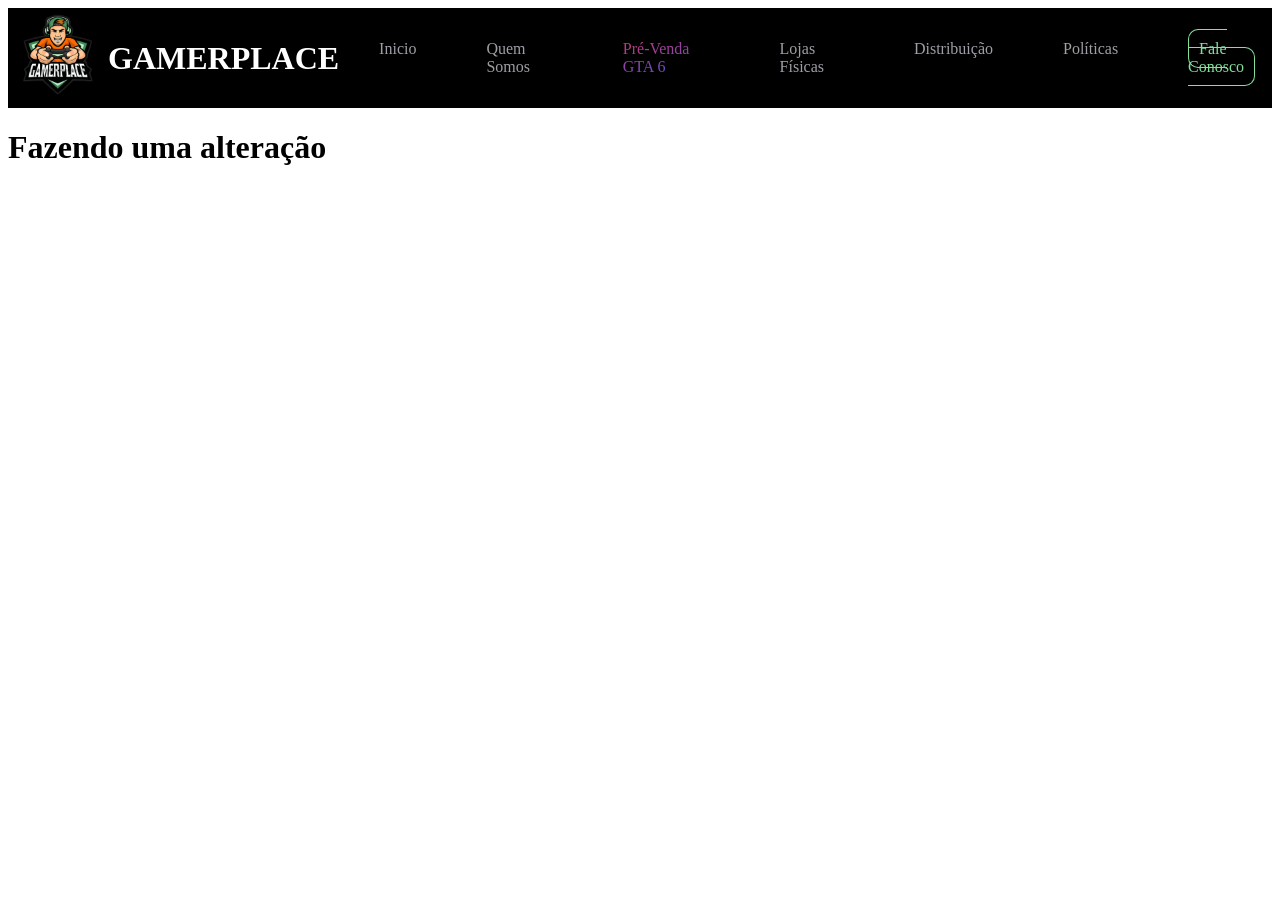
<file: index.html>
<!DOCTYPE html>
<html lang="pt-br">
<head>
    <meta charset="UTF-8">
    <meta name="viewport" content="width=device-width, initial-scale=1.0">
    <title>Document</title>
    <link rel="stylesheet" href="style.css">
</head>
<body>
    <header>

        <div class="logo">
            <img src="marca-Gamerplace.png" alt="" id="logo">
            <h1>GAMERPLACE</h1>
        </div>

        <nav>
            <ul id="lista">
                <li> <a href="" class="laranja"> Inicio </a> </li>
                <li> <a href="" class="laranja"> Quem Somos </a> </li>
                <li> <a href="" id="gta-6"> Pré-Venda GTA 6 </a> </li>
                <li> <a href="" class="laranja"> Lojas Físicas </a> </li>
                <li> <a href="" class="laranja"> Distribuição </a> </li>
                <li> <a href="" class="laranja"> Políticas </a> </li>
                <li> <a href="" id="botao"> Fale Conosco </a> </li>
                
            </ul>
        </nav>
    </header>

    <main>
        <div>
            <h1>Fazendo uma alteração</h1>
        </div>
    </main>
    <footer></footer>
    
</body>
</html>
</file>
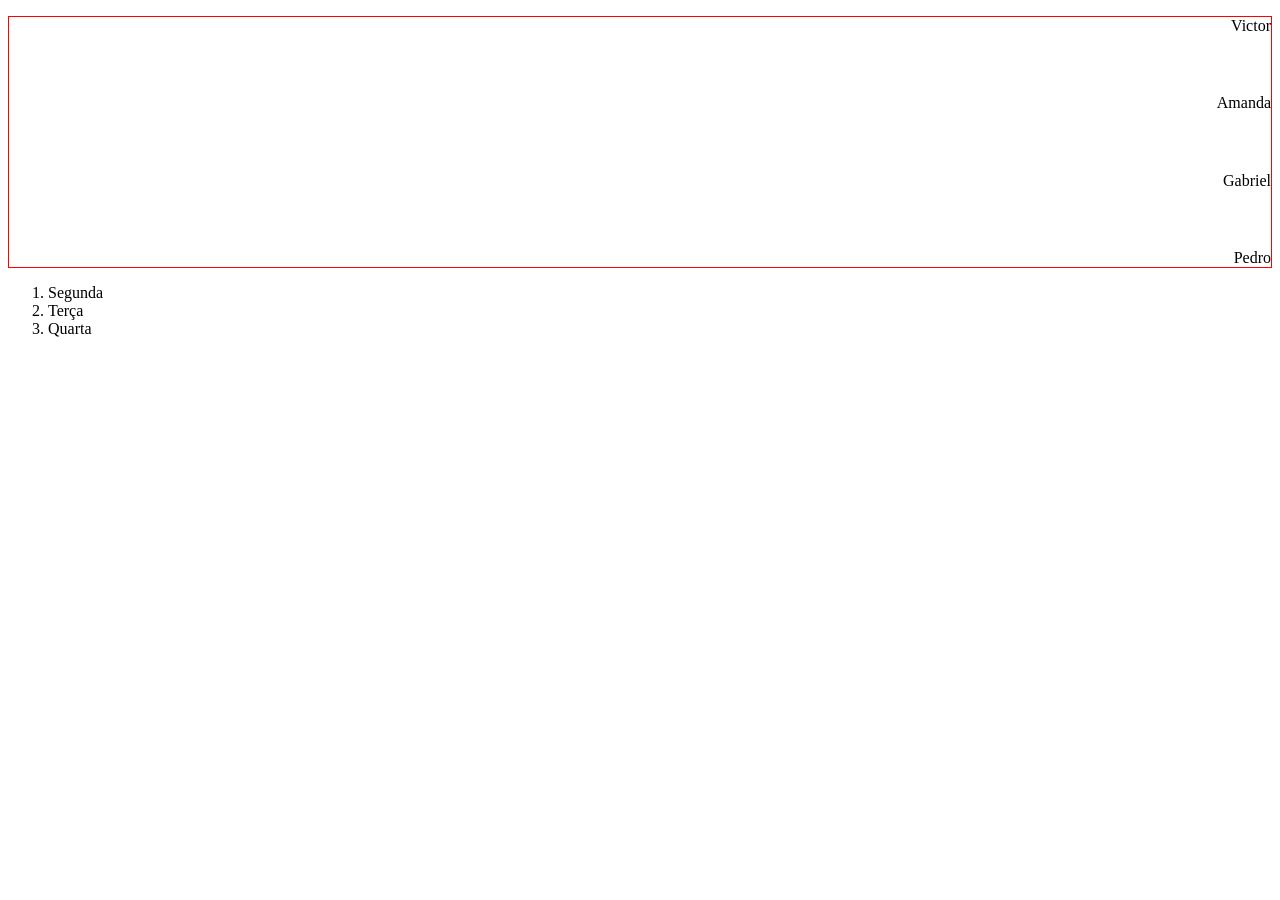
<file: lista.html>
<!DOCTYPE html>
<html lang="pt-br">
<head>
    <meta charset="UTF-8">
    <meta name="viewport" content="width=device-width, initial-scale=1.0">
    <title>Document</title>
    <style>
        ul{
            height: 250px;
            list-style-type: none;
            display: flex;
            flex-direction: column;
            /* Alinha os elementos no eixo principal que foi definido no flex-direction. Por padrão ele vem como row(linha).  */
            /* Flex-Start - Alinha os elementos no início do container  */
            /* Center - Alinhas os elementos no centro do container  */
            /* Flex-end - Alinha os elementos no final do container */
            /* Space-between - Dá um espaço entre os elementos  */
            /* Space-around - Um espaço ao redor dos elementos */
            /* Space-evenly - Um espaçamento maior ao redor  */  
            justify-content: space-between;
            align-items: flex-end;
            border: 1px solid red;
            /* gap: 50px; */            
        }
    </style>
</head>
<body>
    <ul>
        <li>Victor</li>
        <li>Amanda</li>
        <li>Gabriel</li>
        <li>Pedro</li>
    </ul>

    <ol>
        <li>Segunda</li>
        <li>Terça</li>
        <li>Quarta</li>
    </ol>

</body>
</html>
</file>
<file: style.css>
#logo{
    width: 100px;
}

header{
    /* border: 2px solid red; */
    display: flex;
    background-color: black;
    font-family: fantasy;
}

.logo{
    /* border: 2px solid green; */
    display: flex;
    align-items: center;
    color: white;
}

nav{
    /* border: 2px solid blue; */
    display: flex;
    align-items: center;
}


#lista{
    display: flex;
    gap: 70px;
    list-style-type: none;
    /* border: 2px solid black; */
}

a{
    color: #9f9ea6;
    text-decoration: none;
}

#botao{
    border: 1px solid #82e09b;
    padding: 10px;
    color: #82e09b;    
    border-radius: 10px;
}

#botao:hover{
    background-color: #82e09b;
    color: black;
    transition: all 0.5s ease;
}

#gta-6{
    background-image: linear-gradient(135deg, #ec4899 0%, #8b5cf6 100%);
    color: transparent;
    background-clip: text;
    opacity: 0.8;
}

#gta-6:hover{
    opacity: 1;
    transition: all 0.5;
}

.laranja:hover{
    color: #f97316;
}
</file>
